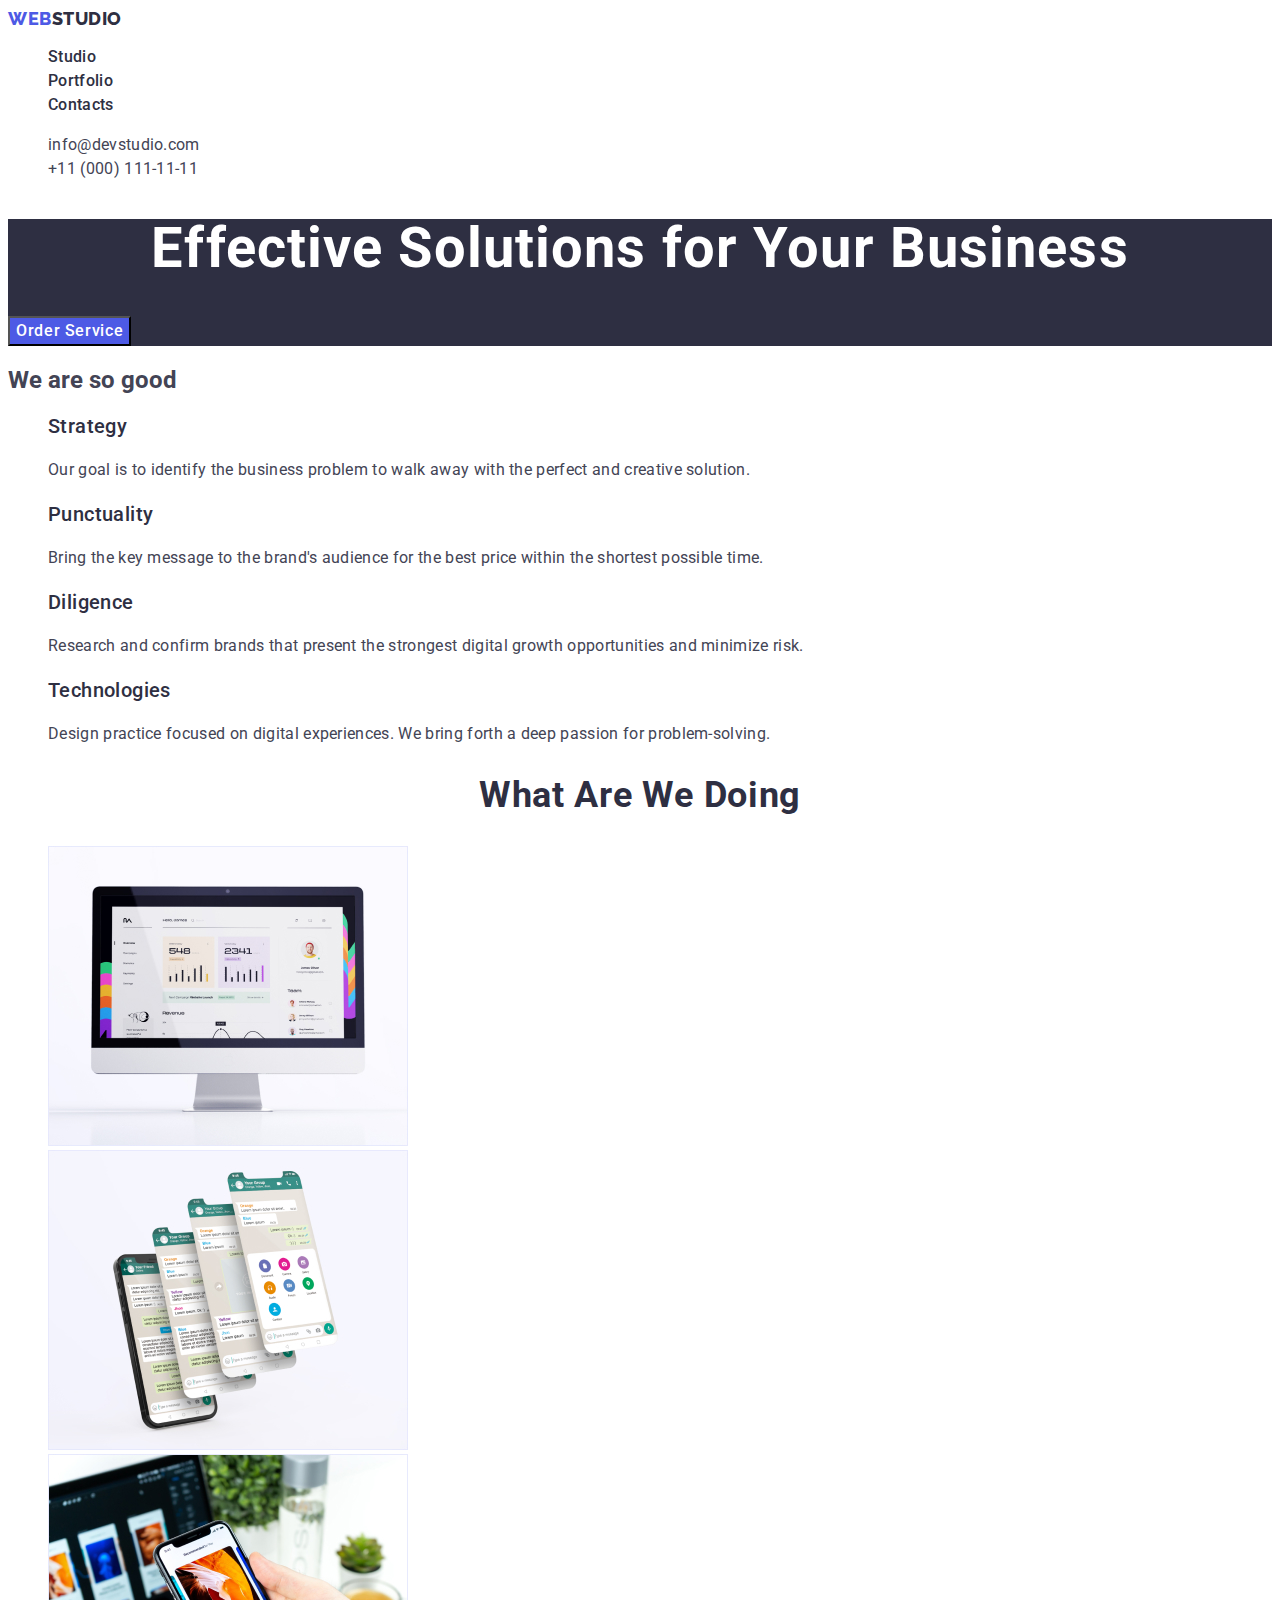
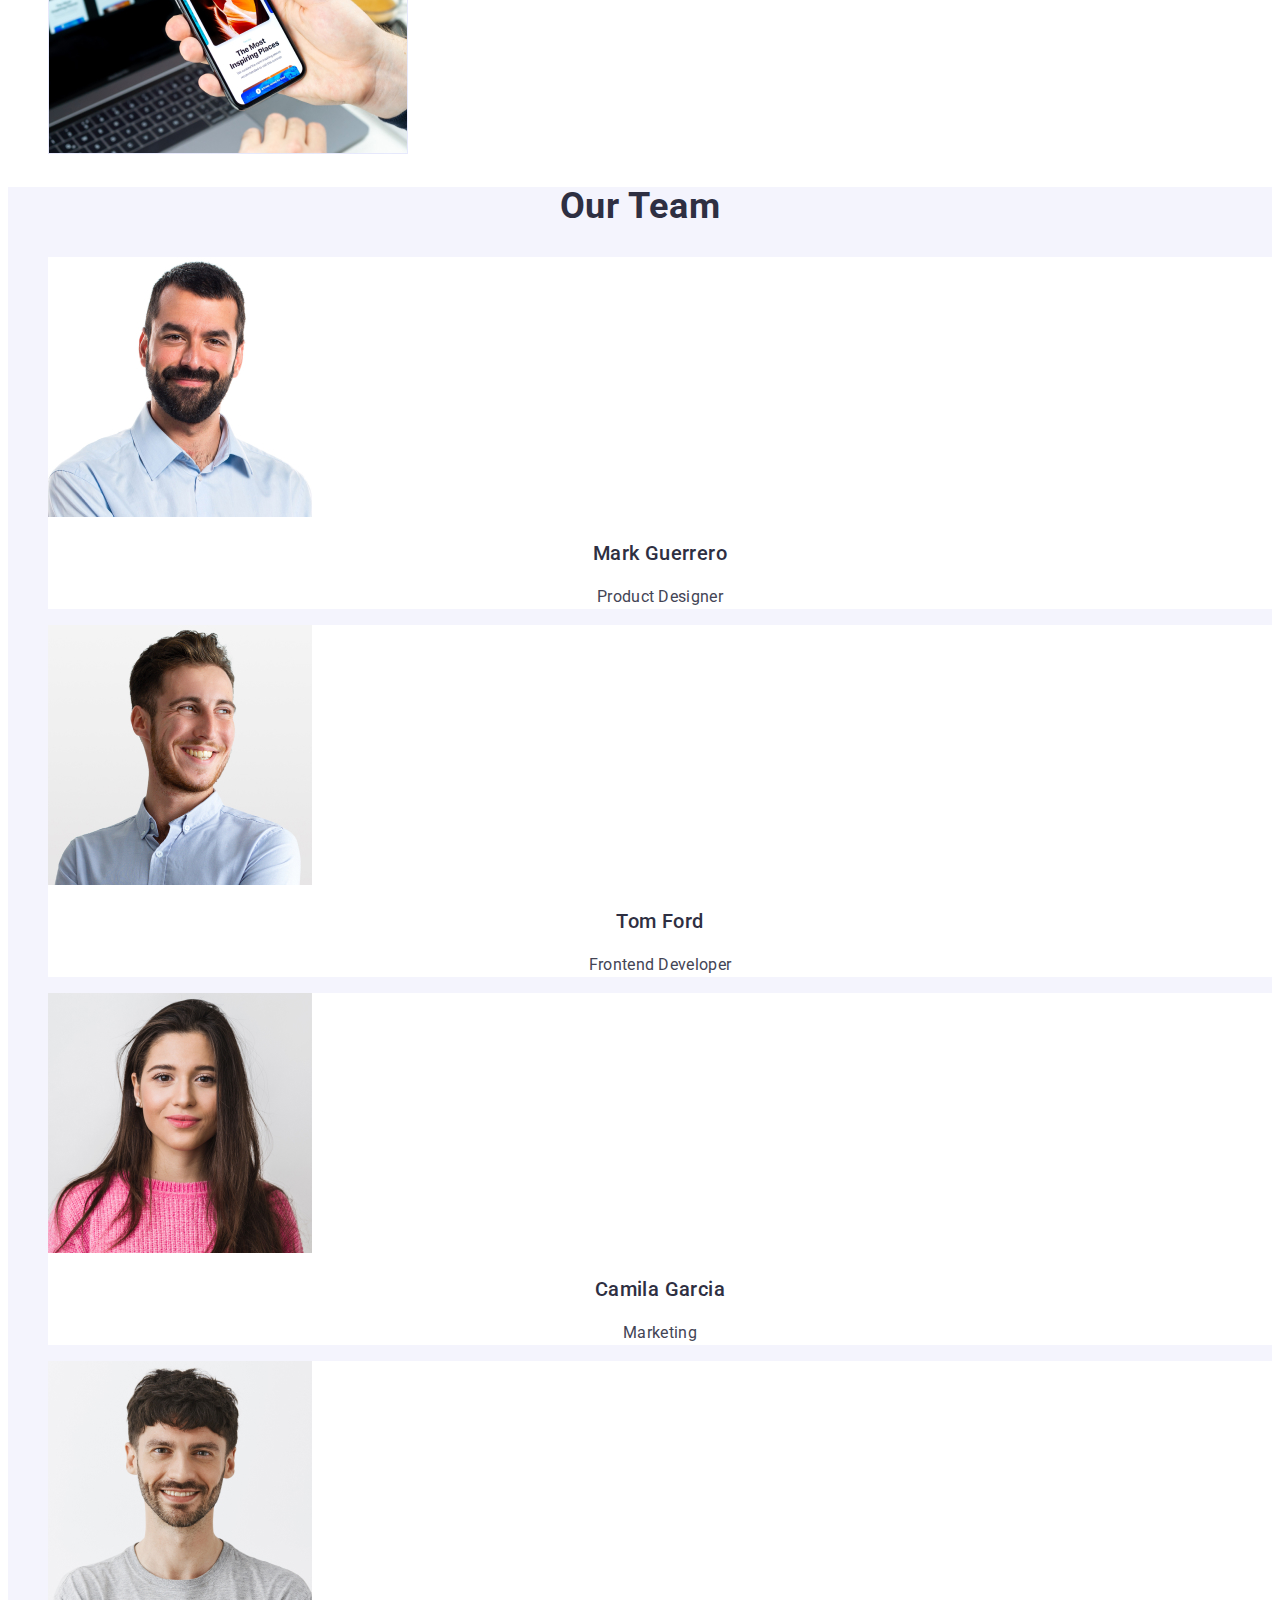
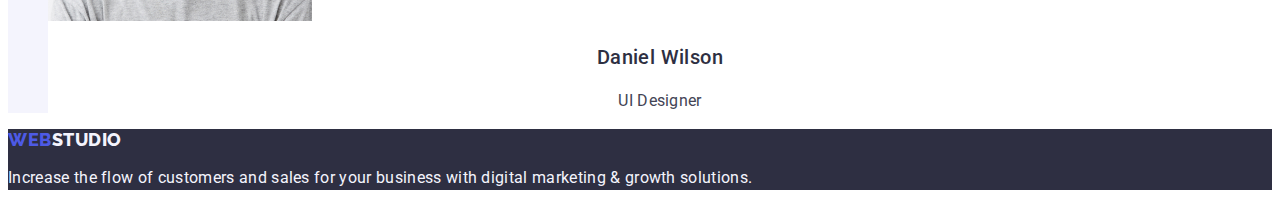
<file: index.html>
<!DOCTYPE html>
<html lang="en">
<head>
    <meta charset="UTF-8">
    <meta http-equiv="X-UA-Compatible" content="IE=edge">
    <meta name="viewport" content="width=device-width, initial-scale=1.0">
    <title>WEBSTUDIO</title>
    <link rel="preconnect" href="https://fonts.googleapis.com">
    <link rel="preconnect" href="https://fonts.gstatic.com" crossorigin>
    <link href="https://fonts.googleapis.com/css2?family=Raleway:wght@800&family=Roboto:wght@400;500;700&display=swap"
        rel="stylesheet">
    <link rel="stylesheet" href="./css/styles.css">
</head>

<body>
    
    <!-- =====HEADER===== -->
    <header class="page-header">
        <nav class="menu list">
            <a class="logo link" href="./index.html">WEB<span class="dark-logo">Studio</span>
            </a>
<ul class="nav-list list">
    <li class="menu-item"><a class="menu-link link" href="./index.html">Studio</a></li>
    <li class="menu-item"><a class="menu-link link" href="./portfolio.html">Portfolio</a></li>
    <li class="menu-item"><a class="menu-link link" href="">Contacts</a></li>
</ul>
</nav>

<address class="contact">
    <ul class="contact-list list">
        <li>
            <a class="contact-info link" href="mailto:info@devstudio.com">info@devstudio.com</a>
        </li>
        <li>
            <a class="contact-info link" href="tel:+110001111111">+11 (000) 111-11-11</a>
        </li>
    </ul>
</address>
</header>
 <!-- =====/HEADER===== -->

<main>

<!-- ========HERO======== -->

    <section class="hero">
        <h1 class="hero-title">Effective Solutions for Your Business</h1>
        <button class="hero-button" type="button">Order Service</button>
    </section>

    <!-- ========/HERO======== -->

<!-- ========SECTION-MARKETING======== -->

<section class="marketing">
    <h2 class="marketing-hide-title">We are so good</h2> <!-- hide later in CSS -->
<ul class="marketing-list list">
    <li class="marketing-item">
        <h3 class="marketing-title">Strategy</h3>
            <p class="marketing-text">
                Our goal is to identify the business 
                problem to walk away with the perfect and creative solution.
            </p>
    </li>
    <li class="marketing-item">
        <h3 class="marketing-title">Punctuality</h3>
        <p class="marketing-text">
            Bring the key message to the brand's audience
             for the best price within the shortest possible time.
        </p>
    </li>
    <li class="marketing-item">
        <h3 class="marketing-title">Diligence</h3>
        <p class="marketing-text">
            Research and confirm brands that present the 
            strongest digital growth opportunities and minimize risk.
        </p>
    </li>
    <li class="marketing-item">
        <h3 class="marketing-title">Technologies</h3>
        <p class="marketing-text">
            Design practice focused on digital experiences. 
            We bring forth a deep passion for problem-solving.
        </p>
    </li>
</ul>
</section>

<!-- ========/SECTION-MARKETING======== -->

<!-- ========SECTION-OUR-PRODUCTS======== -->

<section class="products">
<h2 class="products-title">What are we doing</h2>

<ul class="products-list list">
    <li class="products-item"><img class="products-item-img" src="./images/Computer.jpg" alt="Computer&diagram" width="360"></li>
    <li class="products-item"><img class="products-item-img" src="./images/Mobile.jpg" alt="Mobile&messanger" width="360"></li>
    <li class="products-item"><img class="products-item-img" src="./images/Hand.jpg" alt="Hand&mobile" width="360"></li>
</ul>
</section>

<!-- ========/SECTION-OUR-PRODUCTS======== -->

<!-- ========SECTION-OUR-TEAM======== -->

<section class="team">
    <h2 class="team-main-title">Our Team</h2>
<ul class="team-list list">
    <li class="team-item">
        <img src="./images/PrDesigner.jpg" alt="Man Designer" width="264">
        <h3 class="team-item-title">Mark Guerrero</h3>
        <p class="team-item-text">Product Designer</p>
        </li>
    <li class="team-item">
        <img src="./images/Developer.jpg" alt="Man Developer" width="264">
        <h3 class="team-item-title">Tom Ford</h3>
        <p class="team-item-text">Frontend Developer</p>
    </li>
    <li class="team-item">
        <img src="./images/Marketing.jpg" alt="Woman Marketing" width="264">
        <h3 class="team-item-title">Camila Garcia</h3>
        <p class="team-item-text">Marketing</p>
    </li>
    <li class="team-item">
        <img src="./images/UIDesigner.jpg" alt="Man UI Designer" width="264">
        <h3 class="team-item-title">Daniel Wilson</h3>
        <p class="team-item-text">UI Designer</p>
    </li>
</ul>
</section>


<!-- ========/SECTION-OUR-TEAM======== -->

</main>

<footer class="footer">

    <a class="color-logo logo link" href="./index.html">WEB<span class="white-logo">Studio</span></a>

    <p class="footer-text">
        Increase the flow of customers and sales for your
        business with digital marketing & growth solutions.
    </p>
    
</footer>

</body>
</html>
</file>
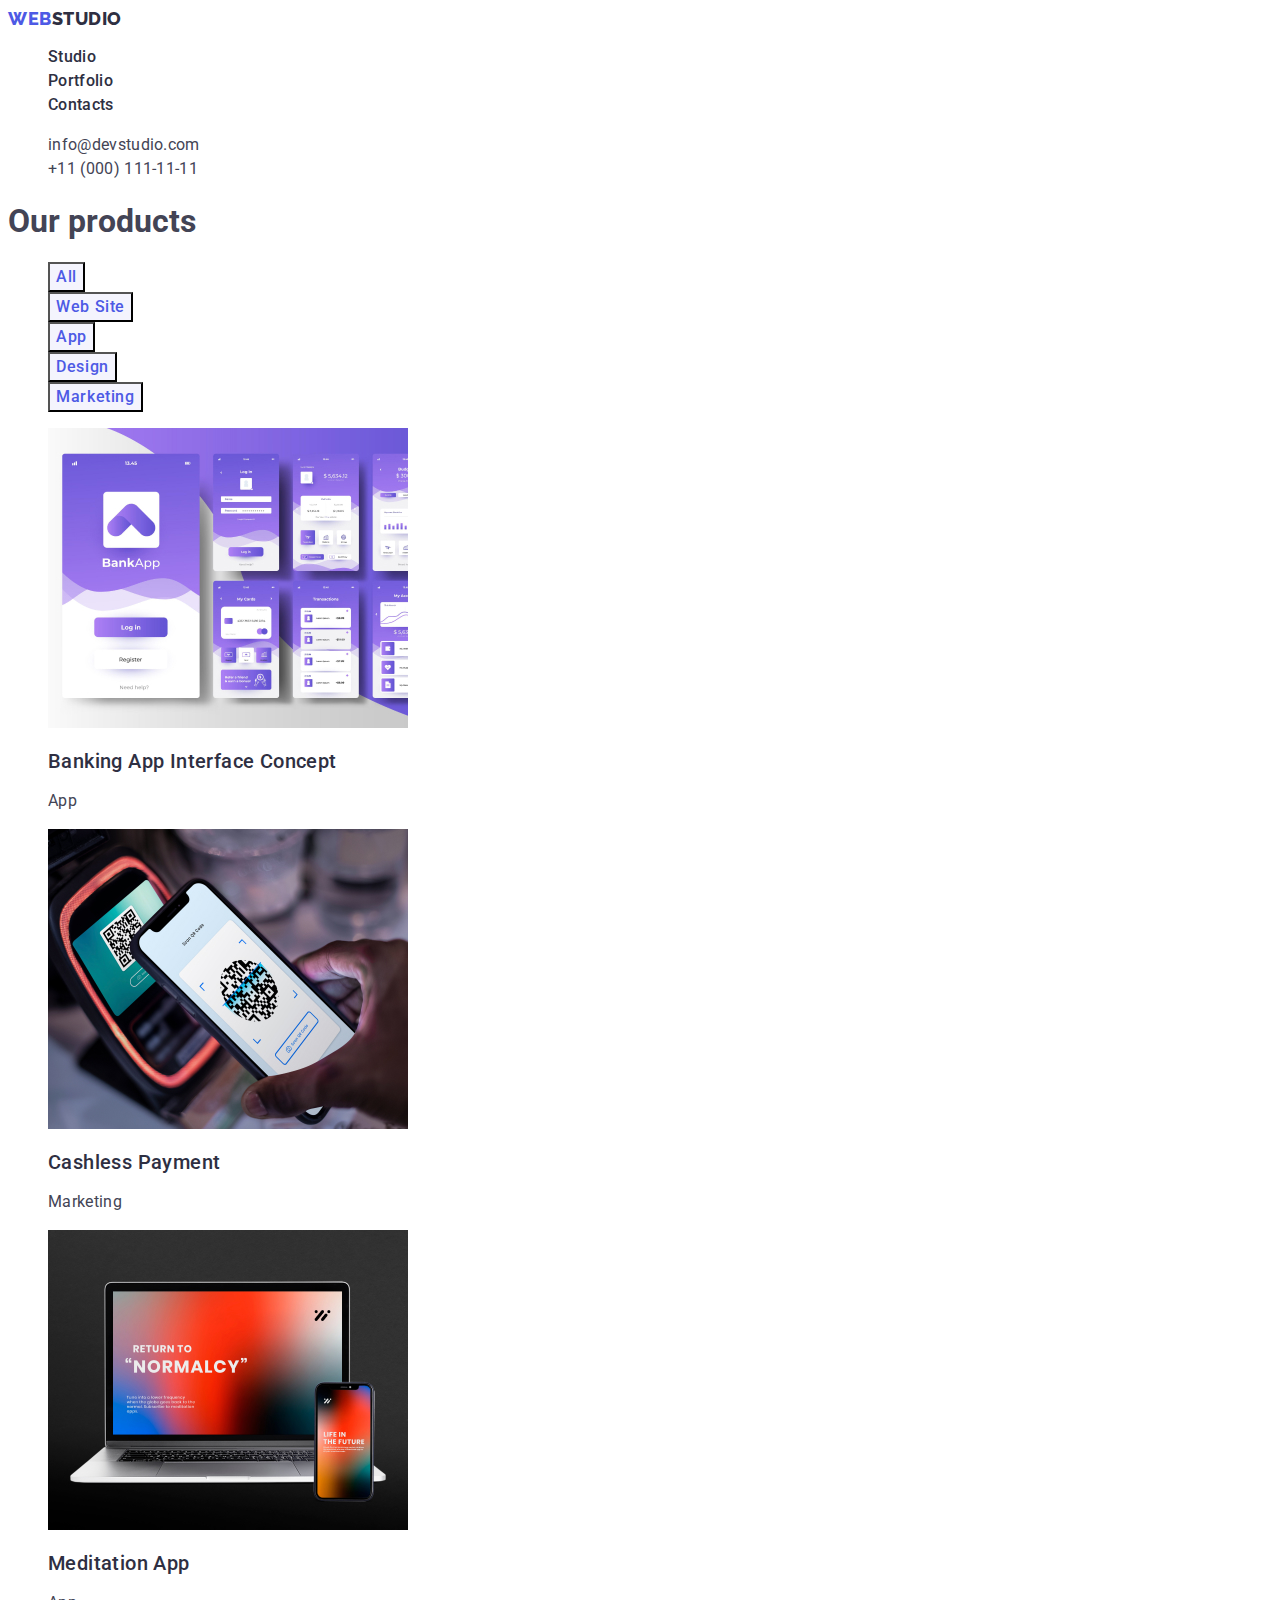
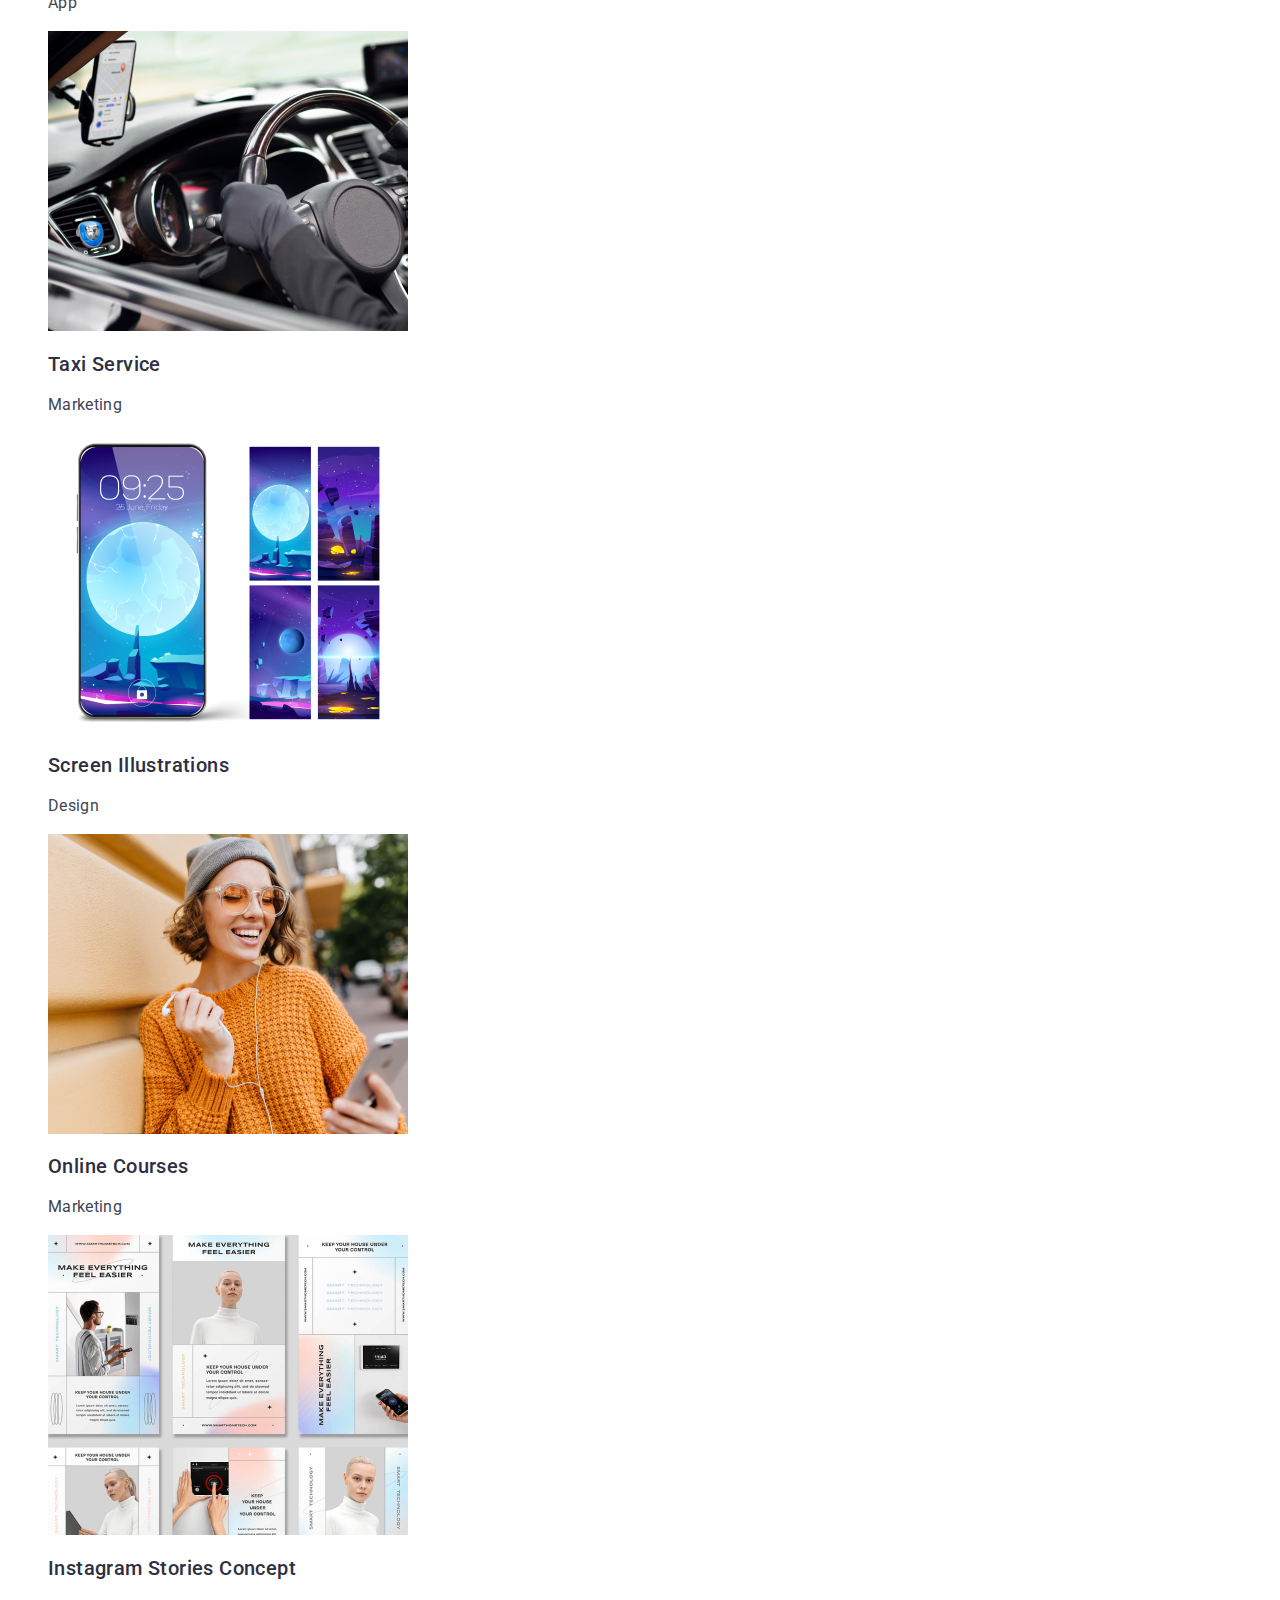
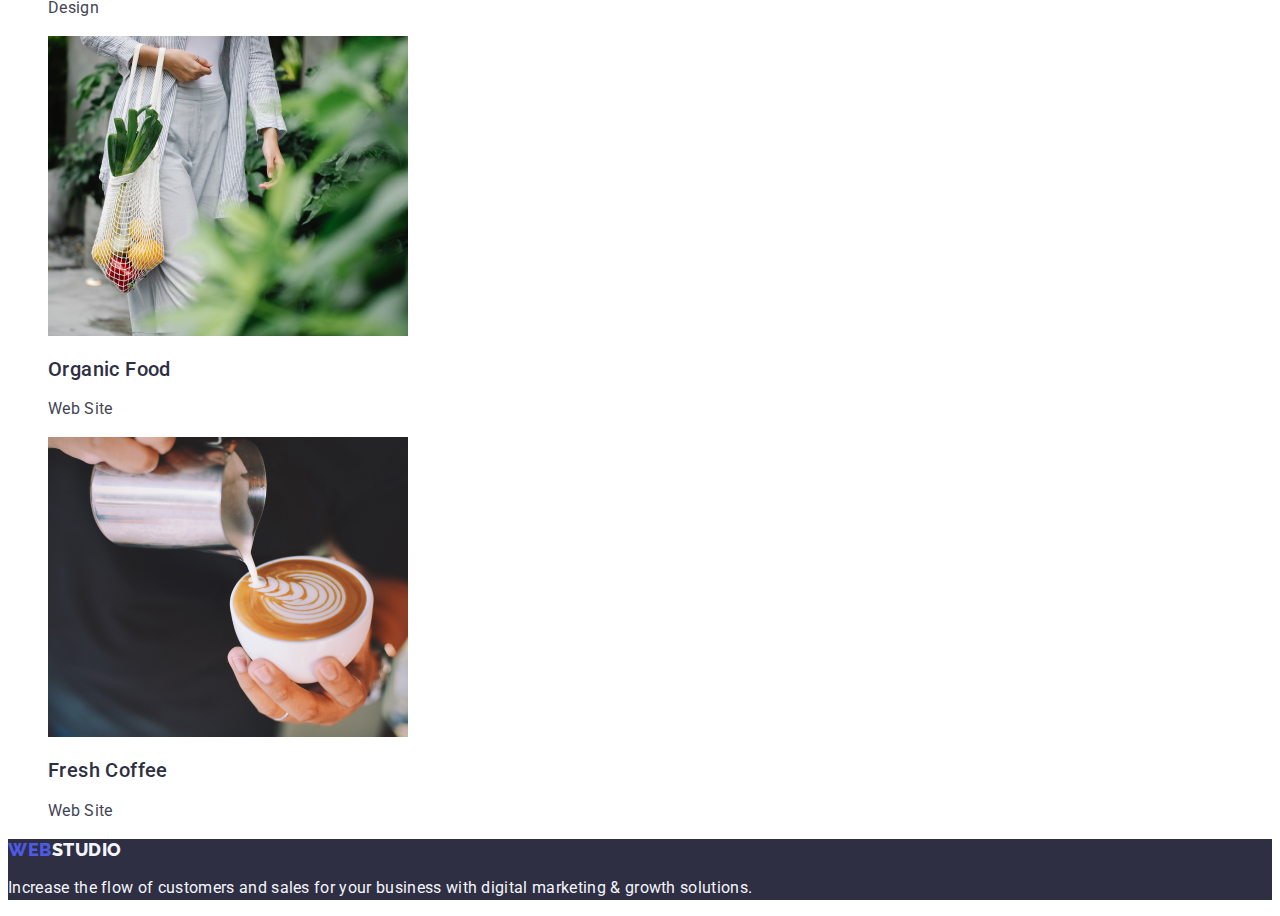
<file: portfolio.html>
<!DOCTYPE html>
<html lang="en">
<head>
    <meta charset="UTF-8">
    <meta http-equiv="X-UA-Compatible" content="IE=edge">
    <meta name="viewport" content="width=device-width, initial-scale=1.0">
    <title>Portfolio</title>
    <link rel="preconnect" href="https://fonts.googleapis.com">
    <link rel="preconnect" href="https://fonts.gstatic.com" crossorigin>
    <link href="https://fonts.googleapis.com/css2?family=Raleway:wght@800&family=Roboto:wght@400;500;700&display=swap"
        rel="stylesheet">
    <link rel="stylesheet" href="./css/styles.css">
</head>
<body>
  
      <!-- =====HEADER===== -->
      <header class="page-header">
        <nav class="menu list">
        <a class="logo link" href="./portfolio.html">WEB<span class="dark-logo">Studio</span></a>
<ul class="nav-list list">
    <li class="menu-item"><a class="menu-link link" href="./index.html">Studio</a></li>
    <li class="menu-item"><a class="menu-link link" href="./portfolio.html">Portfolio</a></li>
    <li class="menu-item"><a class="menu-link link" href="">Contacts</a></li>
</ul>
</nav>

<address class="contact">
    <ul class="contact-list list">
        <li>
            <a class="contact-info link" href="mailto:info@devstudio.com">info@devstudio.com</a>
        </li>
        <li>
            <a class="contact-info link" href="tel:+110001111111">+11 (000) 111-11-11</a>
        </li>
    </ul>
</address>
</header>
 <!-- =====/HEADER===== -->

 <!-- ========MAIN-PORTFOLIO======== -->

<main>
<section class="main-portfolio">
    <h1 class="title-hide">Our products</h1> <!-- hide later in CSS -->
<ul class="button-list list">
    <li><button class="button-item" type="button">All</button></li>
    <li><button class="button-item" type="button">Web Site</button></li>
    <li><button class="button-item" type="button">App</button></li>
    <li><button class="button-item" type="button">Design</button></li>
    <li><button class="button-item" type="button">Marketing</button></li>
</ul>

<ul class="works-list list">
    <li>
        <a class="works-list-link link"> 
        <img class="works-list-img" src="./images/BankApp.jpg" alt="Banking App" width="360">
        <h2 class="works-list-title">Banking App Interface Concept</h2>
        <p class="works-list-text">App</p></a>
    </li>
    <li>
        <a class="works-list-link link"> 
        <img class="works-list-img" src="./images/MarketingPay.jpg" alt="Payment by phone" width="360">
        <h2 class="works-list-title">Cashless Payment</h2>
        <p class="works-list-text">Marketing</p></a>
    </li>
    <li>
        <a class="works-list-link link"> 
        <img class="works-list-img" src="./images/MeditationApp.jpg" alt="Laptop&Phone" width="360">
        <h2 class="works-list-title">Meditation App</h2>
        <p class="works-list-text">App</p></a>
    </li>
    <li>
        <a class="works-list-link link"> 
        <img class="works-list-img" src="./images/MarketingTaxi.jpg" alt="Driving by car" width="360">
        <h2 class="works-list-title">Taxi Service</h2>
        <p class="works-list-text">Marketing</p></a>
    </li>
    <li>
        <a class="works-list-link link"> 
        <img class="works-list-img" src="./images/PhoneDesign.jpg" alt="Phone design" width="360">
        <h2 class="works-list-title">Screen Illustrations</h2>
        <p class="works-list-text">Design</p></a>
    </li>
    <li>
        <a class="works-list-link link"> 
        <img class="works-list-img" src="./images/MarketingOnline.jpg" alt="Happy girl with her phone" width="360">
        <h2 class="works-list-title">Online Courses</h2>
        <p class="works-list-text">Marketing</p></a>
    </li>
    <li>
        <a class="works-list-link link"> 
        <img class="works-list-img" src="./images/DesignInst.jpg" alt="Instagram page" width="360">
        <h2 class="works-list-title">Instagram Stories Concept</h2>
        <p class="works-list-text">Design</p></a>
    </li>
    <li>
        <a class="works-list-link link"> 
        <img class="works-list-img" src="./images/GreenWebSite.jpg" alt="A lot of vegetables in the bag" width="360">
        <h2 class="works-list-title">Organic Food</h2>
        <p class="works-list-text">Web Site</p></a>
    </li>
    <li>
        <a class="works-list-link link"> 
        <img class="works-list-img" src="./images/WebCoffie.jpg" alt="Some coffie in the cup" width="360">
        <h2 class="works-list-title">Fresh Coffee</h2>
        <p class="works-list-text">Web Site</p></a>
    </li>
</ul>
</section>
</main>

 <!-- ========/MAIN======== -->


  <!-- ========FOOTER======== -->

<footer class="footer">

    <a class="color-logo logo link" href="./portfolio.html">WEB<span class="white-logo">Studio</span></a>

    <p class="footer-text">
        Increase the flow of customers and sales for your
        business with digital marketing & growth solutions.
    </p>
    
    </footer>

  <!-- ========/FOOTER======== -->

</body>
</html>
</file>
<file: css/styles.css>
:root {
    --title-text-color:#2E2F42;
    --usual-text-color:#434455;
    --white-text-color:#F4F4FD;
    --accent-color:#4D5AE5;
    --primary-bcg-color:#FFFFFF;
    --secondary-bcg-color: #E5E5E5;
    --dark-bcg-color:#2E2F42 ;

}

.list {
    list-style: none;
}

.link {
    text-decoration: none;
}

body {
    background-color: var(--primary-bcg-color);
    color: var(--usual-text-color);
    font-family: Roboto, sans-serif;
    font-style: normal;
}

/* ========HEADER======== */

.logo {
    font-family: Raleway, sans-serif;
    font-weight: 800;
    font-size: 18px;
    line-height: 1.17;
    letter-spacing: 0.03em;
    text-transform: uppercase;
    color: #4D5AE5;
}


.dark-logo {
    color: #2e2f42 ;
}

.logo:hover,
.logo:focus {
    color: #404bbf;
}

.actual-page {
    color: #2e2f42;
} 

.menu-link {
font-weight: 500;
font-size: 16px;
line-height: 24px;
letter-spacing: 0.02em;
color: #2E2F42;

}

.menu-link:hover,
.menu-link:focus {
    color: #404bbf;
}


.contact-info,
.contact {
font-style: normal;
font-weight: 400;
font-size: 16px;
line-height: 24px;
letter-spacing: 0.02em;
color: var(--usual-text-color)
}

.contact-info:hover,
.contact-info:focus {
    color: #404bbf;
}

/* ========/HEADER======== */

/* ========MAIN-PORTFOLIO======== */



.button-item {
    font-family: "Roboto", sans-serif;
    font-style: normal;
    font-weight: 500;
    font-size: 16px;
    line-height: 24px;

    text-align: center;
    letter-spacing: 0.04em;
    color: var(--accent-color);
    background-color:#F4F4FD;
    cursor: pointer;
}
    




.button-item:hover,
.button-item:focus {
    background-color: #404BBF;
    color: #FFFFFF;
}

.works-list-title {
font-style: normal;
font-weight: 500;
font-size: 20px;
line-height: 24px;
letter-spacing: 0.02em;
color: var(--title-text-color);
}

.works-list-text {
font-style: normal;
font-weight: 400;
font-size: 16px;
line-height: 24px;
letter-spacing: 0.02em;
}

/* ========/MAIN-PORTFOLIO======== */


/* ========STUDIO-HERO======== */

.hero {
background-color:#2e2f42;
}

.hero-title {
font-style: normal;
font-weight: 700;
font-size: 56px;
line-height: 1.07;
text-align: center;
letter-spacing: 0.02em;
color: #ffffff;
}

.hero-button {
    font-style: normal;
    font-family: "Roboto", sans-serif;
    font-weight: 500;
    font-size: 16px;
    line-height: 24px;
    letter-spacing: 0.04em;
    color: #FFFFFF;
    background: var(--accent-color);
    cursor: pointer;
}

.hero-button:hover,
.hero-button:focus {
    background-color: #404BBF; 
}

/* ========/STUDIO-HERO======== */

/* ========SECTION-MARKETING======== */



.marketing-title {
    font-style: normal;
font-weight: 500;
font-size: 20px;
line-height: 24px;
letter-spacing: 0.02em;
color: var(--title-text-color);
}

.marketing-text {
font-style: normal;
font-weight: 400;
font-size: 16px;
line-height: 24px;
letter-spacing: 0.02em;
}

/* ========/SECTION-MARKETING======== */

/* ========SECTION-OUR-PRODUCTS======== */

.products-title {
font-style: normal;
font-weight: 700;
font-size: 36px;
line-height: 1.11;
text-align: center;
letter-spacing: 0.02em;
text-transform: capitalize;
color: var(--title-text-color)
}

/* ========/SECTION-OUR-PRODUCTS======== */

/* ========SECTION-OUR-TEAM======== */

.team {
    background-color: #F4F4FD;
}

.team-main-title {
    font-style: normal;
    font-weight: 700;
    font-size: 36px;
    line-height: 1.11;
    text-align: center;
    letter-spacing: 0.02em;
    text-transform: capitalize;
    color: var(--title-text-color)
}

.team-item {
    background-color: #FFFFFF;
}

.team-item-title {
    font-style: normal;
    font-weight: 500;
    font-size: 20px;
    line-height: 1.2;
    text-align: center;
    letter-spacing: 0.02em;
    text-transform: capitalize;
    color: var(--title-text-color)
    
}

.team-item-text {
    font-style: normal;
    font-weight: 400;
    font-size: 16px;
    line-height: 24px;
    text-align: center;
    letter-spacing: 0.02em;



}

/* ========/SECTION-OUR-TEAM======== */



/* ========FOOTER======== */

.footer {
    background-color: #2e2f42;
}

.footer-text {
font-style: normal;
font-weight: 400;
font-size: 16px;
line-height: 1.5;
letter-spacing: 0.02em;
color: #F4F4FD;
}

.white-logo {
    color: #f4f4fd;
}

/* ========/FOOTER======== */
</file>
